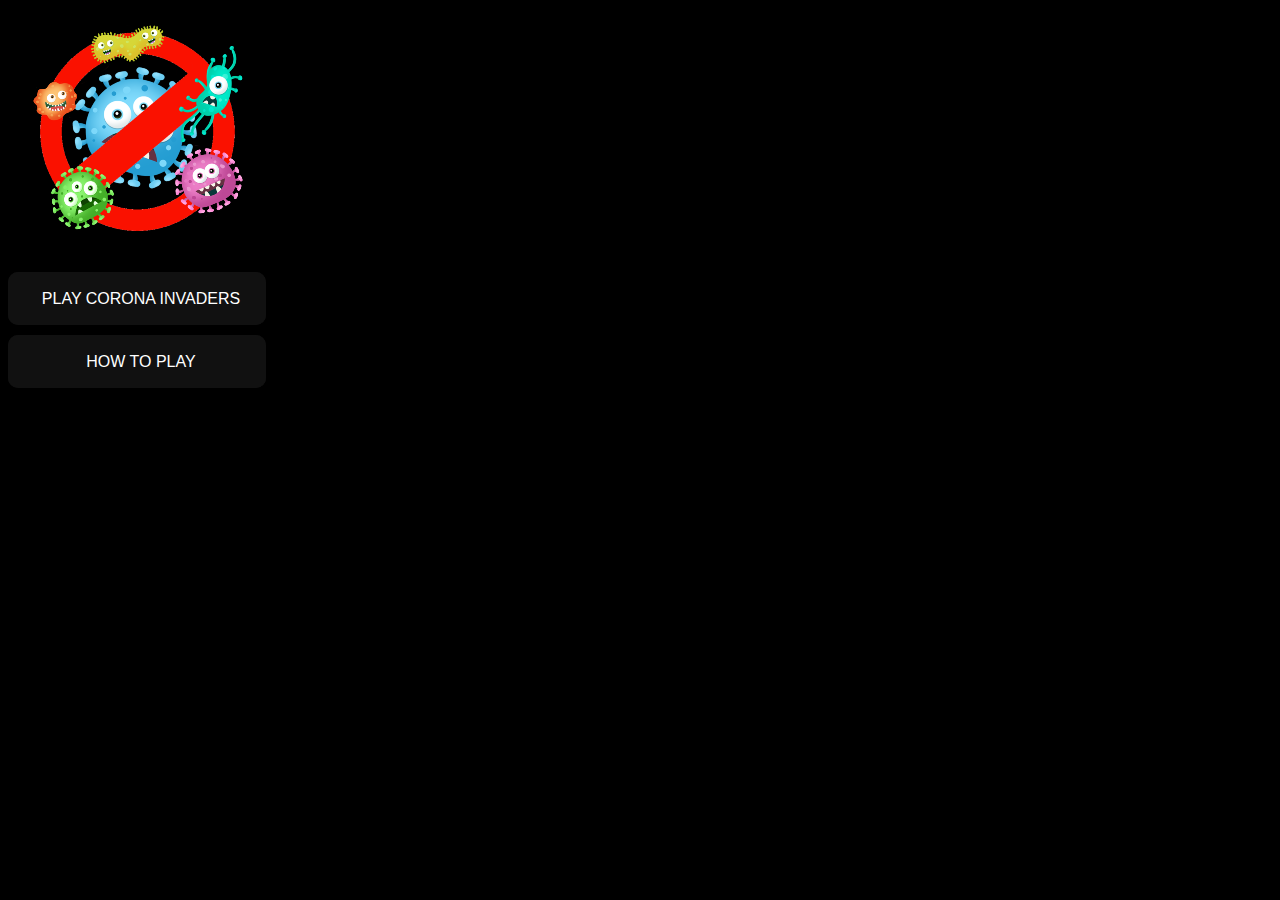
<file: index.html>
<!DOCTYPE html>
<html lang="en">

<head>
    <meta charset="UTF-8">
    <meta name="viewport" content="width=device-width, initial-scale=1.0">
    <title>Corona Invaders</title>
    <link rel="stylesheet" href="assets/style.css">
    <script src="assets/game.js" type="text/javascript"></script>

</head>

<body>

    <!-- If you click on the corona prohibited image you start the Game.
Game menu buttons : Play Corona Invaders and How to Play-->


    <section class="container">
        <div class="row">
            <div class="col">
                <a href="game.html"> <img src="assets/images/corona%20prohibited%20%281%29.png" alt="">
                    <br>
                    <a href="game.html"><button class="glow-on-hover" type="button">PLAY CORONA INVADERS</button>
                        <br>
                        <a href="tutorial.html"><button class="glow-on-hover" type="button">HOW TO PLAY</button>
            </div>
    </section>
</body>

</html>
</file>
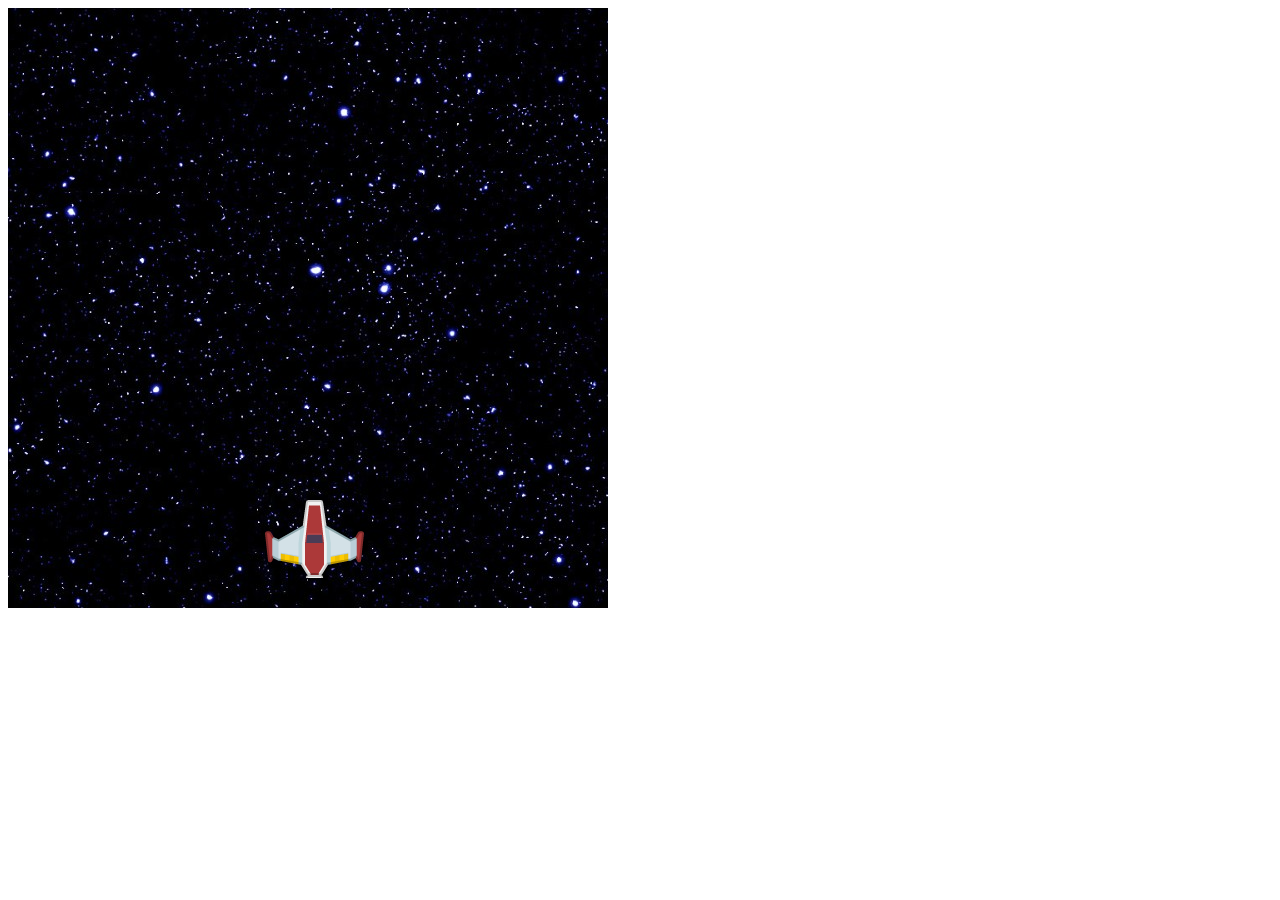
<file: Space-invaders/index.html>
<!DOCTYPE html>
<html lang="en">
<head>
    <meta charset="UTF-8">
    <meta name="viewport" content="width=device-width, initial-scale=1.0">
    <title>Space Invaders</title>
    <link rel="stylesheet" href="style.css">
    <script> src="game.js" charset="UTF-8"</script>
</head>
<body>
    <!-- background galaxy -->
    <div id="background">

     <!-- spaceship -->
    <div id="spaceship"></div>
</div>

</body>
</html>
</file>
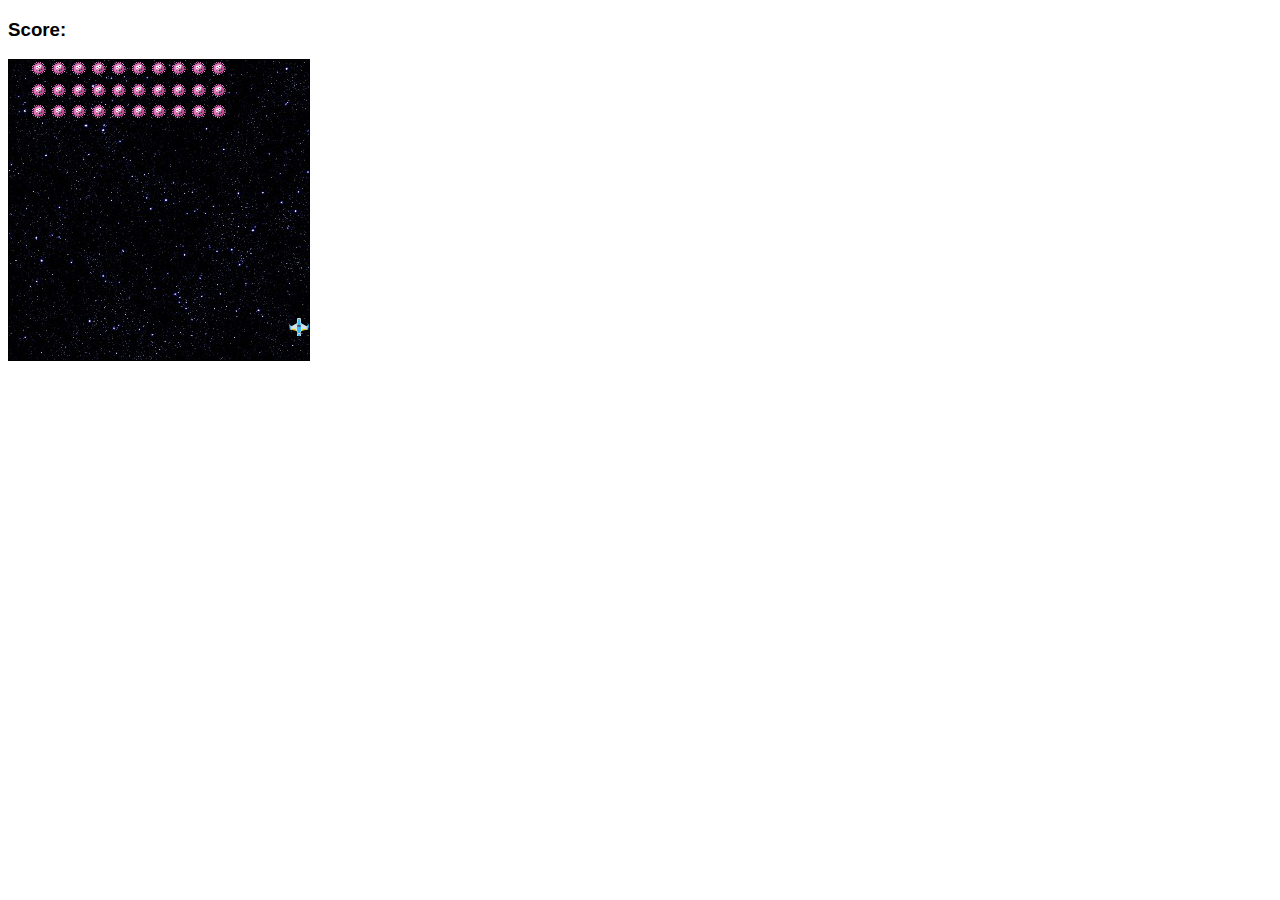
<file: index1.html>
<!DOCTYPE html>
<html lang="en">
<head>
    <meta charset="UTF-8">
    <meta name="viewport" content="width=device-width, initial-scale=1.0">
    <title>Corona Invaders</title>
     <link rel="stylesheet" href="style1.css">
     <script src="game1.js" type="text/javascript"></script>
</head>
<body>
    
<h3>Score:<span id="result"</span></h3>

<div class="grid">
<!--I want to make a 14 x 14 square game, so that is 196 divs--> 
<div></div>
<div></div>
<div></div>
<div></div>
<div></div>
<div></div>
<div></div>
<div></div>
<div></div>
<div></div>
<div></div>
<div></div>
<div></div>
<div></div>
<div></div>
<div></div>
<div></div>
<div></div>
<div></div>
<div></div>
<div></div>
<div></div>
<div></div>
<div></div>
<div></div>
<div></div>
<div></div>
<div></div>
<div></div>
<div></div>
<div></div>
<div></div>
<div></div>
<div></div>
<div></div>
<div></div>
<div></div>
<div></div>
<div></div>
<div></div>
<div></div>
<div></div>
<div></div>
<div></div>
<div></div>
<div></div>
<div></div>
<div></div>
<div></div>
<div></div>
<div></div>
<div></div>
<div></div>
<div></div>
<div></div>
<div></div>
<div></div>
<div></div>
<div></div>
<div></div>
<div></div>
<div></div>
<div></div>
<div></div>
<div></div>
<div></div>
<div></div>
<div></div>
<div></div>
<div></div>
<div></div>
<div></div>
<div></div>
<div></div>
<div></div>
<div></div>
<div></div>
<div></div>
<div></div>
<div></div>
<div></div>
<div></div>
<div></div>
<div></div>
<div></div>
<div></div>
<div></div>
<div></div>
<div></div>
<div></div>
<div></div>
<div></div>
<div></div>
<div></div>
<div></div>
<div></div>
<div></div>
<div></div>
<div></div>
<div></div>
<div></div>
<div></div>
<div></div>
<div></div>
<div></div>
<div></div>
<div></div>
<div></div>
<div></div>
<div></div>
<div></div>
<div></div>
<div></div>
<div></div>
<div></div>
<div></div>
<div></div>
<div></div>
<div></div>
<div></div>
<div></div>
<div></div>
<div></div>
<div></div>
<div></div>
<div></div>
<div></div>
<div></div>
<div></div>
<div></div>
<div></div>
<div></div>
<div></div>
<div></div>
<div></div>
<div></div>
<div></div>
<div></div>
<div></div>
<div></div>
<div></div>
<div></div>
<div></div>
<div></div>
<div></div>
<div></div>
<div></div>
<div></div>
<div></div>
<div></div>
<div></div>
<div></div>
<div></div>
<div></div>
<div></div>
<div></div>
<div></div>
<div></div>
<div></div>
<div></div>
<div></div>
<div></div>
<div></div>
<div></div>
<div></div>
<div></div>
<div></div>
<div></div>
<div></div>
<div></div>
<div></div>
<div></div>
<div></div>
<div></div>
<div></div>
<div></div>
<div></div>
<div></div>
<div></div>
<div></div>
<div></div>
<div></div>
<div></div>
<div></div>
<div></div>
<div></div>
<div></div>
<div></div>
<div></div>
<div></div>
<div></div>
<div></div>
<div></div>
<div></div>
<div></div>
<div></div>
<div></div>
</div>

</body>
</html>
</file>
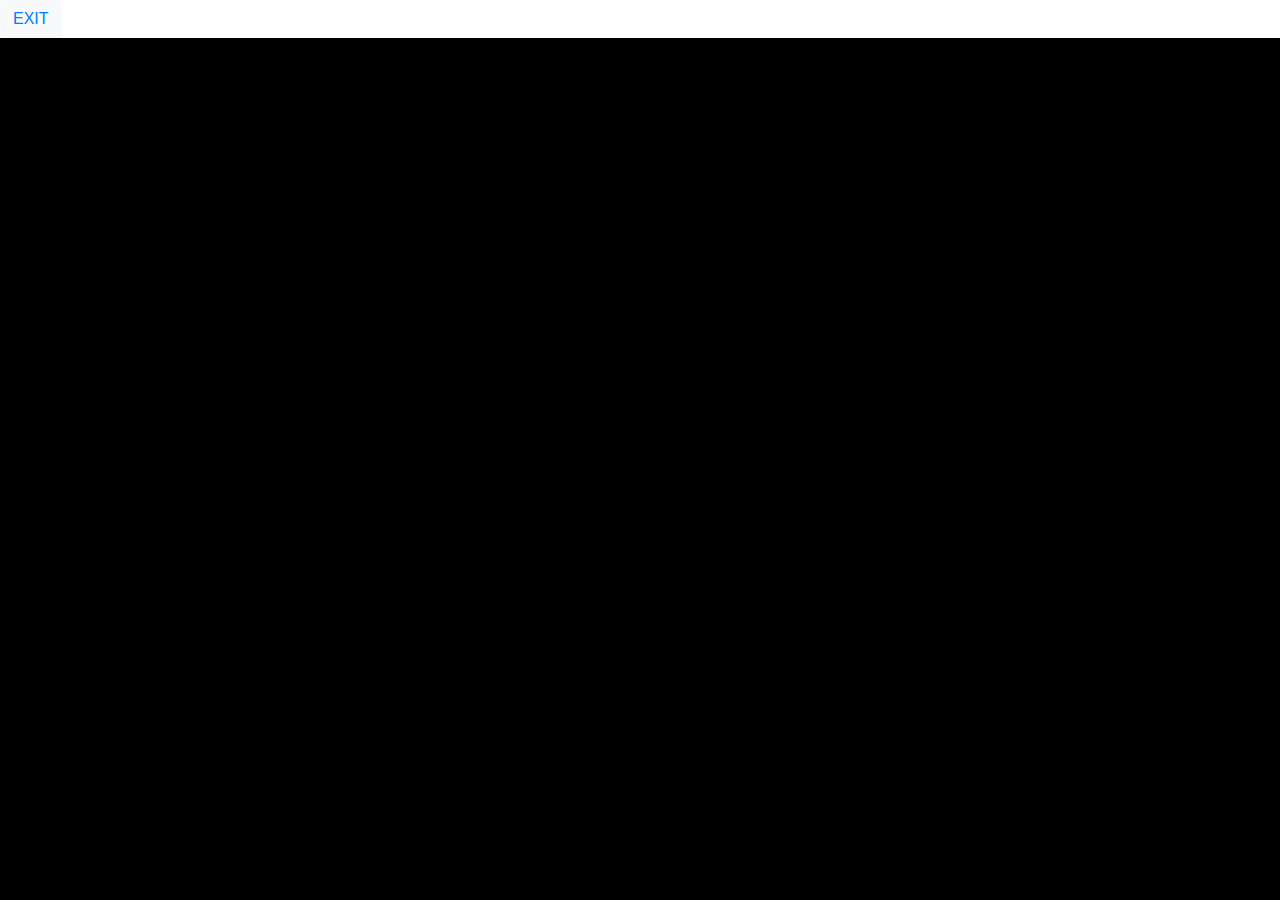
<file: startgame.html>
<!DOCTYPE html>
<html lang="en">
   <head>
      <meta charset="UTF-8">
      <meta name="viewport" content="width=device-width, initial-scale=1.0">
      <title>Corona Invaders</title>
      <link rel="stylesheet" href="style.css">
      <link rel="stylesheet" href="https://maxcdn.bootstrapcdn.com/bootstrap/4.2.1/css/bootstrap.min.css" type="text/css" />
      <link rel="stylesheet" href="https://maxcdn.bootstrapcdn.com/font-awesome/4.7.0/css/font-awesome.min.css" type="text/css" />
      <script src="game.js" type="text/javascript"></script>
   </head>
   <body>

      <div id="background">
      <a href="index.html"><button type="button" class="btn btn-light">EXIT</a>
      </button>
      </div>
      </div>

      <div id="spaceship"></div>
      <div id="coronas"></div>
      <div id="lasers"></div>

   </body>
</html>
</file>
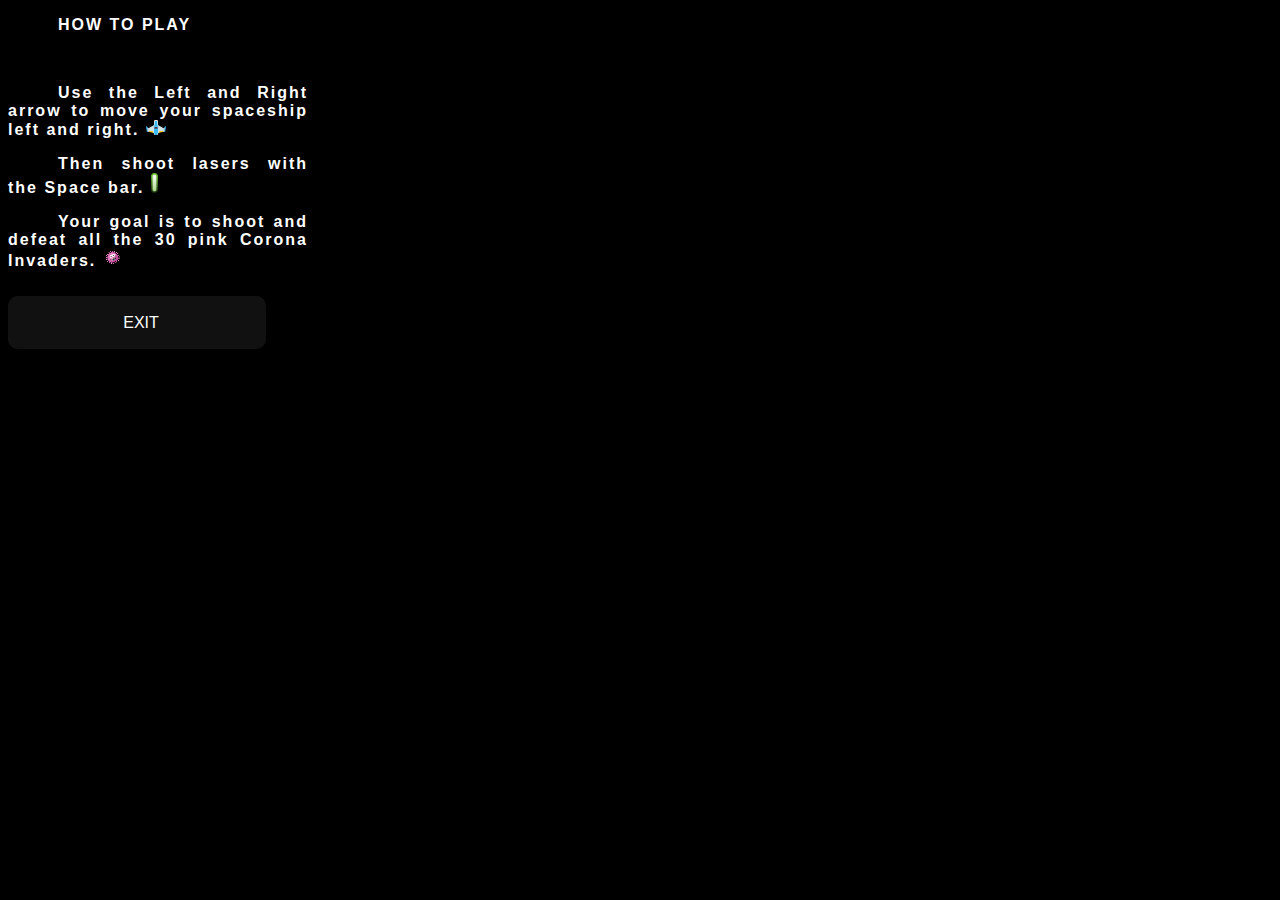
<file: tutorial.html>
<!DOCTYPE html>
<html lang="en">

<head>
    <meta charset="UTF-8">
    <meta name="viewport" content="width=device-width, initial-scale=1.0">
    <title>Corona Invaders</title>
    <link rel="stylesheet" href="assets/style.css">
    <script src="assets/game.js" type="text/javascript"></script>

</head>

<body>


    <!-- Tutorial menu on how to play the game-->
    <section class="container">
        <div class="row">
            <div class="col">
                <h3>HOW TO PLAY</h3>
                <br>
                <h3>Use the Left and Right arrow to move your spaceship left and right. <img src="assets/images/playerShip1_blue.png" alt=""></h3>
                <h3>Then shoot lasers with the Space bar. <img src="assets/images/laserGreen12%20%284%29.png" alt=""></h3>
                <h3>Your goal is to shoot and defeat all the 30 pink Corona Invaders. <img src="assets/images/pink%20corona%20cartoon%20%282%29.png" alt=""></h3>
            </div>

            <!-- If you click the EXIT button you return to the game menu page -->
            <a href="index.html"><button class="glow-on-hover" type="button">EXIT</button>
    </section>
</body>

</html>
</file>
<file: assets/style.css>
h3 {
    font-family: 'Oswald', sans-serif;
    width: 300px;
    font-size: 1em;
    text-indent: 50px;
    text-align: justify;
    letter-spacing: 2px;
    color: white;
}

.grid {
    background-image: url("images/Black%20galaxy%20with%20stars%20%282%29.jpg");
    display: flex;
    flex-wrap: wrap;
    border: solid 1px;
    width: 300px;
    height: 300px;
}

.grid div {
    width: 20px;
    height: 18px;
}

.spaceship {
    background-image: url("images/playerShip1_blue.png");
}

.invader {
    background-image: url("images/pink%20corona%20cartoon%20%282%29.png");
    border-radius: 10px
}

.boom {
    background-color: pink;
}

.laser {
    background-image: url("images/laserGreen12%20%284%29.png");
}


html,
body {
    background: #000;
}

.glow-on-hover {
    font-family: 'Oswald', sans-serif;
    font-size: 1em;
    width: 258px;
    height: 53px;
    border: none;
    outline: none;
    color: #fff;
    background: #111;
    cursor: pointer;
    position: relative;
    z-index: 0;
    border-radius: 10px;
    padding-left: 14px;
    margin-right: 200px;
    margin-top: 10px;
}

.glow-on-hover:before {
    content: '';
    background: linear-gradient(45deg, #ff0000, #ff7300, #fffb00, #48ff00, #00ffd5, #002bff, #7a00ff, #ff00c8, #ff0000);
    position: absolute;
    top: -2px;
    left: -2px;
    background-size: 400%;
    z-index: -1;
    filter: blur(5px);
    width: calc(100% + 4px);
    height: calc(100% + 4px);
    animation: glowing 20s linear infinite;
    opacity: 0;
    transition: opacity .3s ease-in-out;
    border-radius: 10px;
}

.glow-on-hover:active {
    color: #000
}

.glow-on-hover:active:after {
    background: transparent;
}

.glow-on-hover:hover:before {
    opacity: 1;
}

.glow-on-hover:after {
    z-index: -1;
    content: '';
    position: absolute;
    width: 100%;
    height: 100%;
    background: #111;
    left: 0;
    top: 0;
    border-radius: 10px;
}

@keyframes glowing {
    0% {
        background-position: 0 0;
    }

    50% {
        background-position: 400% 0;
    }

    100% {
        background-position: 0 0;
    }
}
</file>
<file: Space-invaders/style.css>
#background {
    background-image: url("assets/background-galaxy-stars.jpg");
    height: 600px;
    width: 600px;
}

#spaceship {
    background-image: url(assets/spaceship.png);
    height: 78px;
    width: 99px;
    position: absolute;
    top: 500px;
    left: 265px;
}
</file>
<file: style1.css>
h3 {
    font-family: 'Oswald', sans-serif;
    text-align: auto;
}


.grid{
    background-image: url("assets/Black%20galaxy%20with%20stars%20%282%29.jpg");
    display: flex;
    flex-wrap: wrap;
    border: solid 1px;
    width: 300px;
    height: 300px;
}

.grid div{
    width: 20px;
    height:18px;
}

.spaceship {
    background-image: url("assets/playerShip1_blue.png");
}

.invader {
    background-image: url("assets/pink%20corona%20cartoon%20%282%29.png");
    border-radius:10px
}

.boom {
    background-color: pink;
}

.laser {
    background-image: url("assets/laserGreen12%20%284%29.png");
}
</file>
<file: style.css>
h3 {
    font-family: 'Oswald', sans-serif;
    width: 300px;
    font-size: 1em;
    text-indent: 50px;
    text-align: justify;
    letter-spacing: 2px;
    color: white;
}

.grid{
    background-image: url("images/Black%20galaxy%20with%20stars%20%282%29.jpg");
    display: flex;
    flex-wrap: wrap;
    border: solid 1px;
    width: 300px;
    height: 300px;
}

.grid div{
    width: 20px;
    height:18px;
}

.spaceship {
    background-image: url("images/playerShip1_blue.png");
}

.invader {
    background-image: url("images/pink%20corona%20cartoon%20%282%29.png");
    border-radius:10px
}

.boom {
    background-color: pink;
}

.laser {
    background-image: url("images/laserGreen12%20%284%29.png");
}


html,
body {
    background: #000;
}

.glow-on-hover {
    font-family: 'Oswald', sans-serif;
    font-size: 1em;
    width: 258px;
    height: 53px;
    border: none;
    outline: none;
    color: #fff;
    background: #111;
    cursor: pointer;
    position: relative;
    z-index: 0;
    border-radius: 10px;
    padding-left: 14px;
    margin-right: 200px;
}

.glow-on-hover:before {
    content: '';
    background: linear-gradient(45deg, #ff0000, #ff7300, #fffb00, #48ff00, #00ffd5, #002bff, #7a00ff, #ff00c8, #ff0000);
    position: absolute;
    top: -2px;
    left:-2px;
    background-size: 400%;
    z-index: -1;
    filter: blur(5px);
    width: calc(100% + 4px);
    height: calc(100% + 4px);
    animation: glowing 20s linear infinite;
    opacity: 0;
    transition: opacity .3s ease-in-out;
    border-radius: 10px;
}

.glow-on-hover:active {
    color: #000
}

.glow-on-hover:active:after {
    background: transparent;
}

.glow-on-hover:hover:before {
    opacity: 1;
}

.glow-on-hover:after {
    z-index: -1;
    content: '';
    position: absolute;
    width: 100%;
    height: 100%;
    background: #111;
    left: 0;
    top: 0;
    border-radius: 10px;
}

@keyframes glowing {
    0% { background-position: 0 0; }
    50% { background-position: 400% 0; }
    100% { background-position: 0 0; }
}


@media (max-width: 1000px) {
	
	.grid{
    background-image: url("assets/Black%20galaxy%20with%20stars%20%282%29.jpg");
    display: flex;
    flex-wrap: wrap;
    border: solid 1px;
    width: 300px;
    height: 300px;
}
	}
</file>
